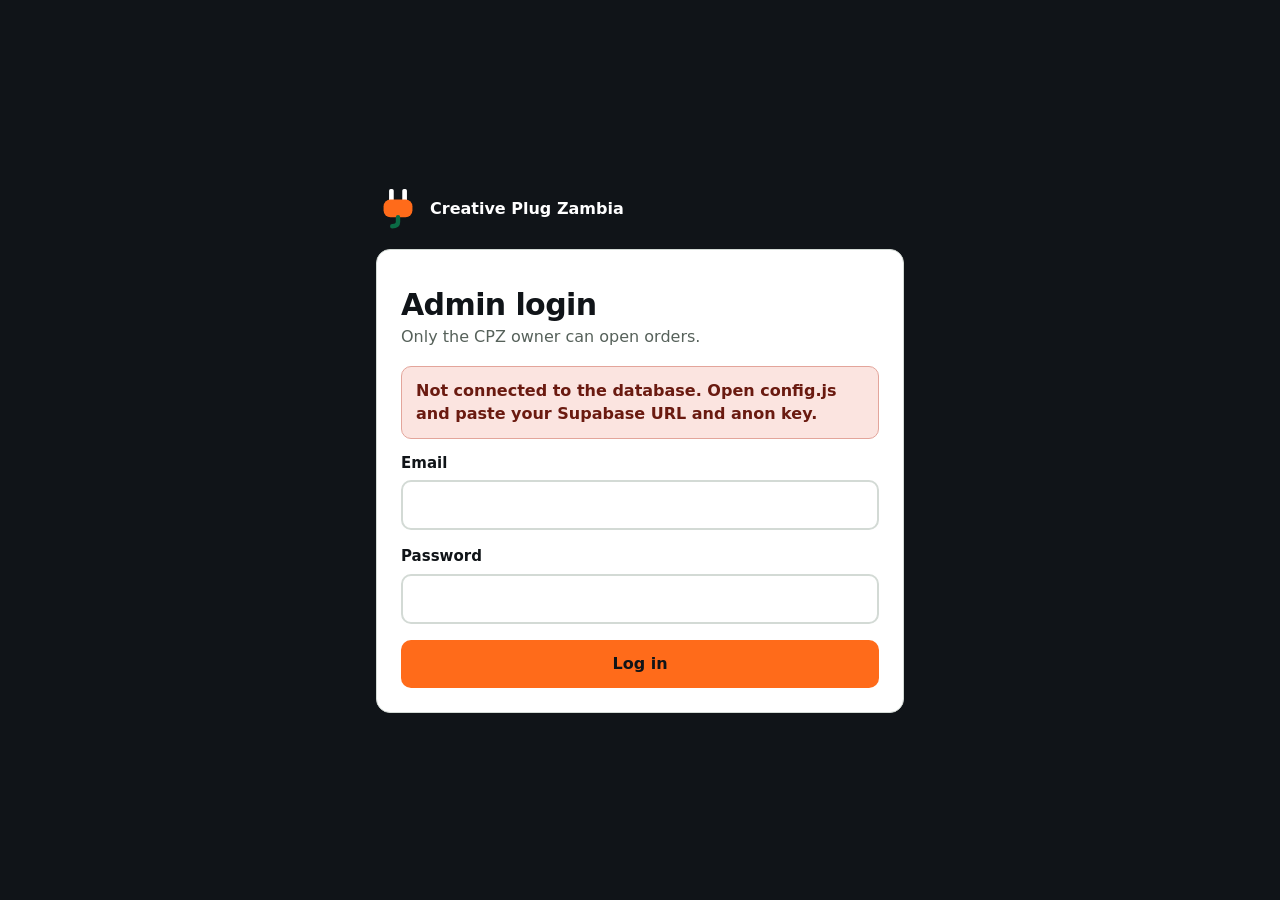
<file: admin.html>
<!doctype html>
<html lang="en">
<head>
<meta charset="utf-8">
<meta name="viewport" content="width=device-width,initial-scale=1,viewport-fit=cover">
<meta name="robots" content="noindex,nofollow">
<title>CPZ Admin</title>
<meta name="theme-color" content="#101418">
<link rel="manifest" href="admin-manifest.json">
<link rel="icon" type="image/png" href="icons/icon-192.png">
<link rel="apple-touch-icon" href="icons/apple-touch-icon.png">
<link rel="stylesheet" href="cpz.css">
<style>
.login{min-height:100vh;background:var(--ink);display:flex;align-items:center;padding:20px 0}
.login .card{padding:24px}
.login h1{font-size:30px;margin:14px 0 4px}
.login .brand-big{display:flex;align-items:center;gap:10px;color:#fff;font-weight:800}
.login .brand-big svg{width:44px;height:44px}
.tabs{display:flex;gap:6px}
.tab{min-height:40px;padding:0 16px;border-radius:10px;border:0;background:transparent;color:#C9D1CC;font-weight:700}
.tab[aria-selected=true]{background:#fff;color:var(--ink)}
.tab .dot{display:inline-block;min-width:20px;padding:0 6px;margin-left:6px;border-radius:99px;background:var(--volt);color:var(--ink);font-size:13px;line-height:20px}
.chips{display:flex;gap:8px;overflow-x:auto;padding:14px 0 6px;scrollbar-width:none}
.chip{flex:none;min-height:40px;padding:0 14px;border-radius:99px;border:2px solid var(--line);background:#fff;font-weight:700}
.chip[aria-pressed=true]{background:var(--ink);border-color:var(--ink);color:#fff}
.chip b{margin-left:6px;opacity:.7}
.search{margin:8px 0 14px}
.orders{display:grid;gap:10px;padding-bottom:40px}
.o{background:#fff;border:1px solid var(--line);border-radius:var(--r);overflow:hidden}
.o.fresh{border-color:var(--volt);box-shadow:0 0 0 3px rgba(255,107,26,.25)}
.o-head{display:grid;grid-template-columns:1fr auto;gap:2px 12px;width:100%;padding:14px 16px;text-align:left;background:transparent;border:0}
.o-num{font-weight:800;font-size:18px}
.o-name{color:var(--ink-3);font-weight:650}
.o-line{color:var(--muted);font-size:15px}
.o-total{font-weight:800;font-size:20px;text-align:right}
.o-time{color:var(--muted);font-size:14px;text-align:right}
.o-body{padding:4px 16px 16px;border-top:1px solid var(--line)}
.rows{margin:0;padding:0}
.rows div{display:flex;justify-content:space-between;gap:16px;padding:9px 0;border-bottom:1px solid var(--line)}
.rows dt{color:var(--muted);flex:none}
.rows dd{margin:0;font-weight:650;text-align:right;overflow-wrap:anywhere;white-space:pre-wrap}
.acts{display:grid;grid-template-columns:repeat(3,1fr);gap:8px;margin:14px 0}
.acts a{min-height:44px}
.stbtns{display:grid;grid-template-columns:repeat(2,1fr);gap:8px;margin:6px 0 14px}
.stbtn{min-height:46px;border-radius:var(--r-s);border:2px solid var(--line);background:#fff;font-weight:700}
.stbtn[aria-pressed=true]{border-color:transparent}
.sub{font-weight:700;margin:16px 0 8px}
.inline{display:flex;gap:8px}
.inline input{flex:1}
.svc-row{background:#fff;border:1px solid var(--line);border-radius:var(--r);padding:14px;margin-bottom:10px}
.svc-row.off{opacity:.7;background:#F5F6F5}
.checks{display:flex;gap:18px;flex-wrap:wrap;margin:4px 0 12px}
.checks label{display:flex;align-items:center;gap:8px;font-weight:600;min-height:40px}
.checks input{width:22px;height:22px;accent-color:var(--green)}
.empty{padding:30px 10px;text-align:center;color:var(--muted)}
.two{display:grid;grid-template-columns:1fr 130px;gap:10px}
@media (max-width:640px){.bar .wrap.wide{flex-wrap:wrap;row-gap:6px;padding-top:8px;padding-bottom:8px}.tabs{order:3;width:100%}.tabs .tab{flex:1}.brand{font-size:16px}}
@media (min-width:760px){.orders{grid-template-columns:1fr 1fr;align-items:start}.stbtns{grid-template-columns:repeat(3,1fr)}}
</style>
</head>
<body>

<!-- LOGIN -->
<main class="login" id="login" hidden>
  <div class="wrap">
    <div class="brand-big">
      <svg viewBox="0 0 32 32" aria-hidden="true"><rect x="9.5" y="1.5" width="3.4" height="9" rx="1.2" fill="#fff"/><rect x="19.1" y="1.5" width="3.4" height="9" rx="1.2" fill="#fff"/><rect x="5.5" y="9" width="21" height="13" rx="5" fill="#FF6B1A"/><path d="M16 22v3.5c0 2.4-2.4 3-4.2 3" fill="none" stroke="#0B6B45" stroke-width="3.2" stroke-linecap="round"/></svg>
      <span>Creative Plug Zambia</span>
    </div>
    <div class="card" style="margin-top:18px">
      <h1>Admin login</h1>
      <p style="color:var(--muted);margin-bottom:18px">Only the CPZ owner can open orders.</p>
      <div id="cfg-warn" class="banner bad" hidden>Not connected to the database. Open config.js and paste your Supabase URL and anon key.</div>
      <label class="field"><span>Email</span><input id="l-email" type="email" autocomplete="username" inputmode="email"></label>
      <label class="field"><span>Password</span><input id="l-pass" type="password" autocomplete="current-password"></label>
      <div id="l-err" class="banner bad" hidden></div>
      <button class="btn btn-volt btn-block" id="l-go" type="button">Log in</button>
    </div>
  </div>
</main>

<!-- APP -->
<div id="app" hidden>
  <header class="bar">
    <div class="wrap wide">
      <span class="brand">CPZ Admin</span>
      <div class="tabs" role="tablist">
        <button class="tab" role="tab" id="tab-orders" aria-selected="true" type="button">Orders<span class="dot" id="new-dot" hidden></span></button>
        <button class="tab" role="tab" id="tab-services" aria-selected="false" type="button">Services</button>
      </div>
      <span class="spacer"></span>
      <button class="btn btn-ghost" id="refresh" type="button">Refresh</button>
      <button class="btn btn-ghost" id="logout" type="button">Log out</button>
    </div>
  </header>

  <main class="wrap wide">
    <section id="p-orders">
      <div class="chips" id="chips" role="group" aria-label="Filter by status"></div>
      <input class="search" id="search" type="text" placeholder="Search by order number, name or phone" aria-label="Search orders">
      <div id="o-err" class="banner bad" hidden></div>
      <div class="orders" id="orders"></div>
    </section>

    <section id="p-services" hidden style="padding-top:18px">
      <div class="card" style="margin-bottom:18px">
        <h2 style="font-size:20px;margin-bottom:12px">Add a service</h2>
        <div class="two">
          <label class="field" style="margin:0 0 12px"><span>Service name</span><input id="n-name" type="text" maxlength="80"></label>
          <label class="field" style="margin:0 0 12px"><span>Price (K)</span><input id="n-price" type="number" inputmode="decimal" min="0" step="0.01"></label>
        </div>
        <div class="checks"><label><input type="checkbox" id="n-start"> Starting price (shows &ldquo;From&rdquo;)</label></div>
        <button class="btn btn-green" id="n-add" type="button">Add service</button>
      </div>
      <p style="color:var(--muted);margin-bottom:12px">Price changes apply to new orders only. Existing orders keep the price they were placed at.</p>
      <div id="s-err" class="banner bad" hidden></div>
      <div id="svcs"></div>
    </section>
  </main>
</div>

<script src="config.js"></script>
<script src="cpz.js"></script>
<script>
(function () {
  'use strict';
  var C = CPZ, el = C.el, A = C.admin;
  var $ = function (id) { return document.getElementById(id); };
  var STATUSES = ['Pending', 'Confirmed', 'In Progress', 'Completed', 'Cancelled'];
  var S = { orders: [], services: [], filter: 'All', q: '', open: null, known: null, fresh: {}, unseen: 0, tab: 'orders', timer: null };

  /* ---------- login / logout ---------- */
  function showLogin(msg) {
    clearInterval(S.timer); $('app').hidden = true; $('login').hidden = false;
    $('cfg-warn').hidden = C.configured;
    var e = $('l-err'); e.textContent = msg || ''; e.hidden = !msg;
  }
  function showApp() {
    $('login').hidden = true; $('app').hidden = false; S.known = null;
    loadOrders(); loadServices();
    clearInterval(S.timer); S.timer = setInterval(function () { if (!document.hidden && S.tab === 'orders') loadOrders(true); }, 20000);
  }
  function authFail(e) { if (e && e.code === 'auth') { A.logout(); showLogin(e.message); return true; } return false; }

  $('l-go').addEventListener('click', function () {
    var email = $('l-email').value.trim(), pw = $('l-pass').value;
    var err = $('l-err'); err.hidden = true;
    if (!email || !pw) { err.textContent = 'Enter your email and password.'; err.hidden = false; return; }
    var b = $('l-go'); b.disabled = true; b.textContent = 'Logging in\u2026';
    A.login(email, pw).then(function () { $('l-pass').value = ''; showApp(); })
      .catch(function (e) { err.textContent = e.message; err.hidden = false; })
      .then(function () { b.disabled = false; b.textContent = 'Log in'; });
  });
  $('l-pass').addEventListener('keydown', function (e) { if (e.key === 'Enter') $('l-go').click(); });
  $('logout').addEventListener('click', function () { A.logout(); S.orders = []; showLogin(); });
  $('refresh').addEventListener('click', function () { loadOrders(); loadServices(); C.toast('Refreshed'); });

  /* ---------- tabs ---------- */
  function setTab(t) {
    S.tab = t;
    $('p-orders').hidden = t !== 'orders'; $('p-services').hidden = t !== 'services';
    $('tab-orders').setAttribute('aria-selected', String(t === 'orders')); $('tab-services').setAttribute('aria-selected', String(t === 'services'));
    if (t === 'orders') { S.unseen = 0; updateBadge(); }
  }
  $('tab-orders').addEventListener('click', function () { setTab('orders'); });
  $('tab-services').addEventListener('click', function () { setTab('services'); });
  function updateBadge() {
    var d = $('new-dot'); d.hidden = !S.unseen; d.textContent = S.unseen;
    document.title = (S.unseen ? '(' + S.unseen + ') ' : '') + 'CPZ Admin';
  }
  document.addEventListener('visibilitychange', function () { if (!document.hidden && S.tab === 'orders') { S.unseen = 0; updateBadge(); } });

  /* ---------- orders ---------- */
  function loadOrders(quiet) {
    return A.orders().then(function (rows) {
      $('o-err').hidden = true;
      if (S.known) {
        var added = rows.filter(function (o) { return !S.known[o.id]; });
        if (added.length) {
          added.forEach(function (o) { S.fresh[o.id] = true; });
          S.unseen += added.length; updateBadge();
          var f = added[0]; C.toast('New order ' + f.order_number + ' from ' + f.customer_name + ' (' + C.money(f.total) + ')');
          if (navigator.vibrate) try { navigator.vibrate([200, 100, 200]); } catch (e) {}
        }
      }
      S.known = {}; rows.forEach(function (o) { S.known[o.id] = true; });
      S.orders = rows;
      var busy = document.activeElement && $('orders').contains(document.activeElement) && /INPUT|TEXTAREA/.test(document.activeElement.tagName);
      if (!(quiet && busy)) renderOrders();
    }).catch(function (e) {
      if (authFail(e)) return;
      if (!quiet) { $('o-err').textContent = e.message; $('o-err').hidden = false; }
    });
  }

  function waNumber(p) { var d = C.digits(p); if (d.charAt(0) === '0') d = '260' + d.slice(1); else if (d.length === 9) d = '260' + d; return d; }
  function fmtDT(iso) { return new Date(iso).toLocaleString('en-GB', { day: 'numeric', month: 'short', year: 'numeric', hour: '2-digit', minute: '2-digit' }); }
  function row(dt, dd, cls) { return el('div', { class: cls || '' }, [el('dt', { text: dt }), el('dd', { text: dd })]); }

  function renderChips() {
    var counts = { All: S.orders.length }; STATUSES.forEach(function (s) { counts[s] = 0; });
    S.orders.forEach(function (o) { counts[o.status] = (counts[o.status] || 0) + 1; });
    var box = $('chips'); box.textContent = '';
    ['All'].concat(STATUSES).forEach(function (s) {
      var b = el('button', { type: 'button', class: 'chip', 'aria-pressed': String(S.filter === s) }, [s, el('b', { text: String(counts[s] || 0) })]);
      b.addEventListener('click', function () { S.filter = s; renderOrders(); });
      box.appendChild(b);
    });
  }

  function renderOrders() {
    renderChips();
    var q = S.q.toLowerCase(), qd = C.digits(S.q);
    var list = S.orders.filter(function (o) {
      if (S.filter !== 'All' && o.status !== S.filter) return false;
      if (!q) return true;
      return o.order_number.toLowerCase().indexOf(q) > -1 || o.customer_name.toLowerCase().indexOf(q) > -1 ||
        (qd && C.digits(o.phone).indexOf(qd) > -1) || o.service_name.toLowerCase().indexOf(q) > -1;
    });
    var box = $('orders'); box.textContent = '';
    if (!list.length) { box.appendChild(el('div', { class: 'empty', text: S.orders.length ? 'No orders match this filter.' : 'No orders yet. New orders from customers appear here.' })); return; }
    list.forEach(function (o) { box.appendChild(orderCard(o)); });
  }

  function orderCard(o) {
    var open = S.open === o.id, from = o.price_is_starting ? 'From ' : '';
    var head = el('button', { type: 'button', class: 'o-head', 'aria-expanded': String(open) }, [
      el('span', { class: 'o-num', text: o.order_number }),
      el('span', { class: 'o-total', text: from + C.money(o.total) }),
      el('span', { class: 'o-name', text: o.customer_name }),
      el('span', { class: 'pill ' + C.statusClass(o.status), text: o.status, style: 'justify-self:end' }),
      el('span', { class: 'o-line', text: o.service_name + ' \u00D7 ' + o.quantity }),
      el('span', { class: 'o-time', text: C.timeAgo(o.created_at) })
    ]);
    head.addEventListener('click', function () { delete S.fresh[o.id]; S.open = open ? null : o.id; renderOrders(); });
    var card = el('article', { class: 'o' + (S.fresh[o.id] ? ' fresh' : '') }, [head]);
    if (!open) return card;

    var body = el('div', { class: 'o-body' });
    var acts = el('div', { class: 'acts' }, [
      el('a', { class: 'btn btn-green btn-sm', href: 'tel:' + o.phone.replace(/[^\d+]/g, ''), text: 'Call' }),
      el('a', { class: 'btn btn-line btn-sm', target: '_blank', rel: 'noopener', href: 'https://wa.me/' + waNumber(o.phone) + '?text=' + encodeURIComponent('Hello ' + o.customer_name + ', this is Creative Plug Zambia about your order ' + o.order_number + '.'), text: 'WhatsApp' }),
      o.email ? el('a', { class: 'btn btn-line btn-sm', href: 'mailto:' + o.email, text: 'Email' }) : el('span')
    ]);
    body.appendChild(acts);
    var dl = el('dl', { class: 'rows' });
    dl.appendChild(row('Phone', o.phone));
    if (o.email) dl.appendChild(row('Email', o.email));
    dl.appendChild(row('Service', o.service_name));
    dl.appendChild(row('Quantity', String(o.quantity)));
    dl.appendChild(row('Unit price', from + C.money(o.unit_price)));
    dl.appendChild(row('Total', from + C.money(o.total)));
    if (o.price_is_starting) dl.appendChild(row('Price status', 'Not confirmed yet'));
    if (o.preferred_date) dl.appendChild(row('Needed by', new Date(o.preferred_date + 'T00:00:00').toLocaleDateString('en-GB', { day: 'numeric', month: 'long', year: 'numeric' })));
    dl.appendChild(row('Placed', fmtDT(o.created_at)));
    if (o.instructions) dl.appendChild(row('Instructions', o.instructions));
    body.appendChild(dl);

    body.appendChild(el('div', { class: 'sub', text: 'Order status' }));
    var sb = el('div', { class: 'stbtns' });
    STATUSES.forEach(function (st) {
      var b = el('button', { type: 'button', class: 'stbtn ' + (o.status === st ? C.statusClass(st) : ''), 'aria-pressed': String(o.status === st), text: st });
      b.addEventListener('click', function () {
        if (o.status === st) return;
        b.disabled = true;
        A.updateOrder(o.id, { status: st }).then(function (r) { Object.assign(o, r); C.toast(o.order_number + ' is now ' + st); renderOrders(); })
          .catch(function (e) { if (!authFail(e)) C.toast(e.message, true); b.disabled = false; });
      });
      sb.appendChild(b);
    });
    body.appendChild(sb);

    body.appendChild(el('div', { class: 'sub', text: o.price_is_starting ? 'Confirm final price (total in K)' : 'Change total price (K)' }));
    var pin = el('input', { type: 'number', inputmode: 'decimal', min: '0', step: '0.01', value: String(o.total), 'aria-label': 'Final total in kwacha' });
    var pbtn = el('button', { type: 'button', class: 'btn btn-green btn-sm', text: 'Save price' });
    pbtn.addEventListener('click', function () {
      var t = Math.round(parseFloat(pin.value) * 100) / 100;
      if (isNaN(t) || t < 0) { C.toast('Enter a valid amount.', true); return; }
      pbtn.disabled = true;
      A.updateOrder(o.id, { total: t, unit_price: Math.round(t / o.quantity * 100) / 100, price_is_starting: false })
        .then(function (r) { Object.assign(o, r); C.toast('Price saved: ' + C.money(t)); renderOrders(); })
        .catch(function (e) { if (!authFail(e)) C.toast(e.message, true); pbtn.disabled = false; });
    });
    body.appendChild(el('div', { class: 'inline' }, [pin, pbtn]));

    body.appendChild(el('div', { class: 'sub', text: 'Private note (customer cannot see this)' }));
    var note = el('textarea', { 'aria-label': 'Private note', style: 'min-height:80px' }); note.value = o.admin_note || '';
    var nbtn = el('button', { type: 'button', class: 'btn btn-line btn-sm', style: 'margin-top:8px', text: 'Save note' });
    nbtn.addEventListener('click', function () {
      nbtn.disabled = true;
      A.updateOrder(o.id, { admin_note: note.value.trim() || null })
        .then(function (r) { Object.assign(o, r); C.toast('Note saved'); nbtn.disabled = false; })
        .catch(function (e) { if (!authFail(e)) C.toast(e.message, true); nbtn.disabled = false; });
    });
    body.appendChild(note); body.appendChild(nbtn);
    card.appendChild(body);
    return card;
  }
  $('search').addEventListener('input', function () { S.q = $('search').value.trim(); renderOrders(); });

  /* ---------- services ---------- */
  function loadServices() {
    return A.services().then(function (rows) { S.services = rows; $('s-err').hidden = true; renderServices(); })
      .catch(function (e) { if (!authFail(e)) { $('s-err').textContent = e.message; $('s-err').hidden = false; } });
  }
  function renderServices() {
    var box = $('svcs'); box.textContent = '';
    if (!S.services.length) box.appendChild(el('div', { class: 'empty', text: 'No services yet. Add your first one above.' }));
    S.services.forEach(function (s) {
      var name = el('input', { type: 'text', maxlength: '80', value: s.name, 'aria-label': 'Service name' });
      var price = el('input', { type: 'number', inputmode: 'decimal', min: '0', step: '0.01', value: String(s.price), 'aria-label': 'Price in kwacha' });
      var st = el('input', { type: 'checkbox' }); st.checked = !!s.price_is_starting;
      var on = el('input', { type: 'checkbox' }); on.checked = !!s.active;
      var save = el('button', { type: 'button', class: 'btn btn-green btn-sm', text: 'Save changes' });
      var wrap = el('div', { class: 'svc-row' + (s.active ? '' : ' off') }, [
        el('div', { class: 'two' }, [el('label', { class: 'field', style: 'margin:0 0 12px' }, [el('span', { text: 'Service name' }), name]),
          el('label', { class: 'field', style: 'margin:0 0 12px' }, [el('span', { text: 'Price (K)' }), price])]),
        el('div', { class: 'checks' }, [el('label', {}, [st, 'Starting price']), el('label', {}, [on, 'Visible to customers'])]),
        save
      ]);
      save.addEventListener('click', function () {
        var p = Math.round(parseFloat(price.value) * 100) / 100, n = name.value.trim();
        if (!n) { C.toast('Enter a service name.', true); return; }
        if (isNaN(p) || p < 0) { C.toast('Enter a valid price.', true); return; }
        save.disabled = true;
        A.updateService(s.id, { name: n, price: p, price_is_starting: st.checked, active: on.checked })
          .then(function (r) { Object.assign(s, r); C.toast(n + ' saved'); renderServices(); })
          .catch(function (e) { if (!authFail(e)) C.toast(e.message, true); save.disabled = false; });
      });
      box.appendChild(wrap);
    });
  }
  $('n-add').addEventListener('click', function () {
    var n = $('n-name').value.trim(), p = Math.round(parseFloat($('n-price').value) * 100) / 100;
    if (!n) { C.toast('Enter a service name.', true); return; }
    if (isNaN(p) || p < 0) { C.toast('Enter a valid price.', true); return; }
    var next = S.services.reduce(function (m, s) { return Math.max(m, s.sort_order || 0); }, 0) + 1;
    var b = $('n-add'); b.disabled = true;
    A.addService({ name: n, price: p, price_is_starting: $('n-start').checked, active: true, sort_order: next })
      .then(function (r) { S.services.push(r); $('n-name').value = ''; $('n-price').value = ''; $('n-start').checked = false; C.toast(n + ' added'); renderServices(); })
      .catch(function (e) { if (!authFail(e)) C.toast(/duplicate|unique/i.test(e.message) ? 'A service with that name already exists.' : e.message, true); })
      .then(function () { b.disabled = false; });
  });

  /* ---------- start ---------- */
  if (A.hasSession() && C.configured) {
    A.check().then(showApp).catch(function (e) { showLogin(e.code === 'network' ? e.message : (e.message || '')); });
  } else showLogin();
})();
</script>
</body>
</html>
</file>
<file: cpz.css>
/* Creative Plug Zambia - shared styles */
:root{
  --ink:#101418; --ink-2:#222A31; --ink-3:#3A444D;
  --mist:#EDF1EE; --panel:#FFFFFF; --line:#D3DAD5; --muted:#56615A;
  --green:#0B6B45; --green-d:#08532F; --green-l:#DCEFE5;
  --volt:#FF6B1A; --volt-d:#E85A0B;
  --red:#C0301D; --red-l:#FBE4E0; --amber:#8F5B00; --amber-l:#FFF0CC; --blue:#1F5FBF; --blue-l:#E1ECFB;
  --r:14px; --r-s:10px;
  --font:"Segoe UI",system-ui,-apple-system,Roboto,"Helvetica Neue",Arial,sans-serif;
}
*{box-sizing:border-box}
html{-webkit-text-size-adjust:100%}
body{margin:0;font-family:var(--font);font-size:16px;line-height:1.45;color:var(--ink);background:var(--mist);-webkit-tap-highlight-color:transparent}
h1,h2,h3{margin:0;letter-spacing:-.02em;line-height:1.1}
p{margin:0}
button,input,textarea,select{font:inherit;color:inherit}
button{cursor:pointer}
a{color:var(--green-d)}
[hidden]{display:none!important}
:focus-visible{outline:3px solid var(--volt);outline-offset:2px}
.wrap{max-width:560px;margin:0 auto;padding:0 16px}
.wrap.wide{max-width:980px}
.sr{position:absolute;width:1px;height:1px;overflow:hidden;clip:rect(0 0 0 0);white-space:nowrap}

/* top bar */
.bar{position:sticky;top:0;z-index:20;background:var(--ink);color:#fff}
.bar .wrap{display:flex;align-items:center;gap:10px;min-height:56px}
.brand{display:flex;align-items:center;gap:10px;font-weight:800;letter-spacing:-.01em;text-decoration:none;color:#fff;font-size:17px}
.brand svg{width:28px;height:28px;flex:none}
.bar .spacer{flex:1}

/* buttons */
.btn{display:inline-flex;align-items:center;justify-content:center;gap:8px;min-height:48px;padding:0 20px;border-radius:var(--r-s);border:2px solid transparent;font-weight:700;text-decoration:none;text-align:center;transition:transform .08s,background .15s}
.btn:active{transform:scale(.98)}
.btn[disabled]{opacity:.55;cursor:not-allowed}
.btn-volt{background:var(--volt);color:var(--ink)}
.btn-volt:hover{background:var(--volt-d)}
.btn-green{background:var(--green);color:#fff}
.btn-green:hover{background:var(--green-d)}
.btn-line{background:transparent;border-color:var(--ink);color:var(--ink)}
.btn-ghost{background:transparent;color:#fff;border-color:rgba(255,255,255,.35);min-height:40px;padding:0 14px;font-size:15px}
.btn-red{background:var(--red);color:#fff}
.btn-block{display:flex;width:100%}
.btn-sm{min-height:40px;padding:0 14px;font-size:15px}

/* fields */
.field{display:block;margin-bottom:16px}
.field>span{display:block;font-weight:650;font-size:15px;margin-bottom:6px}
.field small{display:block;color:var(--muted);margin-top:4px;font-size:14px}
.field .err{color:var(--red);font-weight:600;font-size:14px;margin-top:4px}
input[type=text],input[type=tel],input[type=email],input[type=date],input[type=number],input[type=password],textarea,select{
  width:100%;min-height:50px;padding:10px 14px;background:#fff;border:2px solid var(--line);border-radius:var(--r-s);transition:border-color .15s}
textarea{min-height:104px;resize:vertical}
input:focus,textarea:focus,select:focus{border-color:var(--green);outline:none;box-shadow:0 0 0 3px rgba(11,107,69,.2)}
.invalid{border-color:var(--red)!important}

/* cards */
.card{background:var(--panel);border-radius:var(--r);padding:18px;border:1px solid var(--line)}
.sec{padding:26px 0 6px}
.sec>h2{font-size:24px;margin-bottom:6px}
.sec>.lead{color:var(--muted);margin-bottom:16px}

/* pills / status */
.pill{display:inline-flex;align-items:center;gap:6px;padding:3px 11px;border-radius:99px;font-size:14px;font-weight:700;white-space:nowrap}
.pill::before{content:"";width:8px;height:8px;border-radius:50%;background:currentColor}
.st-Pending{background:var(--amber-l);color:var(--amber)}
.st-Confirmed{background:var(--blue-l);color:var(--blue)}
.st-In-Progress{background:#E9E2F8;color:#5B3AA6}
.st-Completed{background:var(--green-l);color:var(--green-d)}
.st-Cancelled{background:var(--red-l);color:var(--red)}

/* toast */
.toast{position:fixed;left:50%;bottom:20px;transform:translateX(-50%);z-index:60;max-width:calc(100% - 32px);background:var(--ink);color:#fff;padding:12px 18px;border-radius:12px;font-weight:600;box-shadow:0 8px 30px rgba(0,0,0,.3)}
.toast.bad{background:var(--red)}
.banner{background:var(--amber-l);color:#4a3000;border:1px solid #E7C777;border-radius:var(--r-s);padding:12px 14px;margin:14px 0;font-weight:600}
.banner.bad{background:var(--red-l);color:#6a1a10;border-color:#E3A59B}
.spinner{width:20px;height:20px;border-radius:50%;border:3px solid rgba(0,0,0,.15);border-top-color:currentColor;animation:spin .8s linear infinite;display:inline-block}
@keyframes spin{to{transform:rotate(360deg)}}
@media (prefers-reduced-motion:reduce){*{animation-duration:.01ms!important;transition-duration:.01ms!important;scroll-behavior:auto!important}}
</file>
